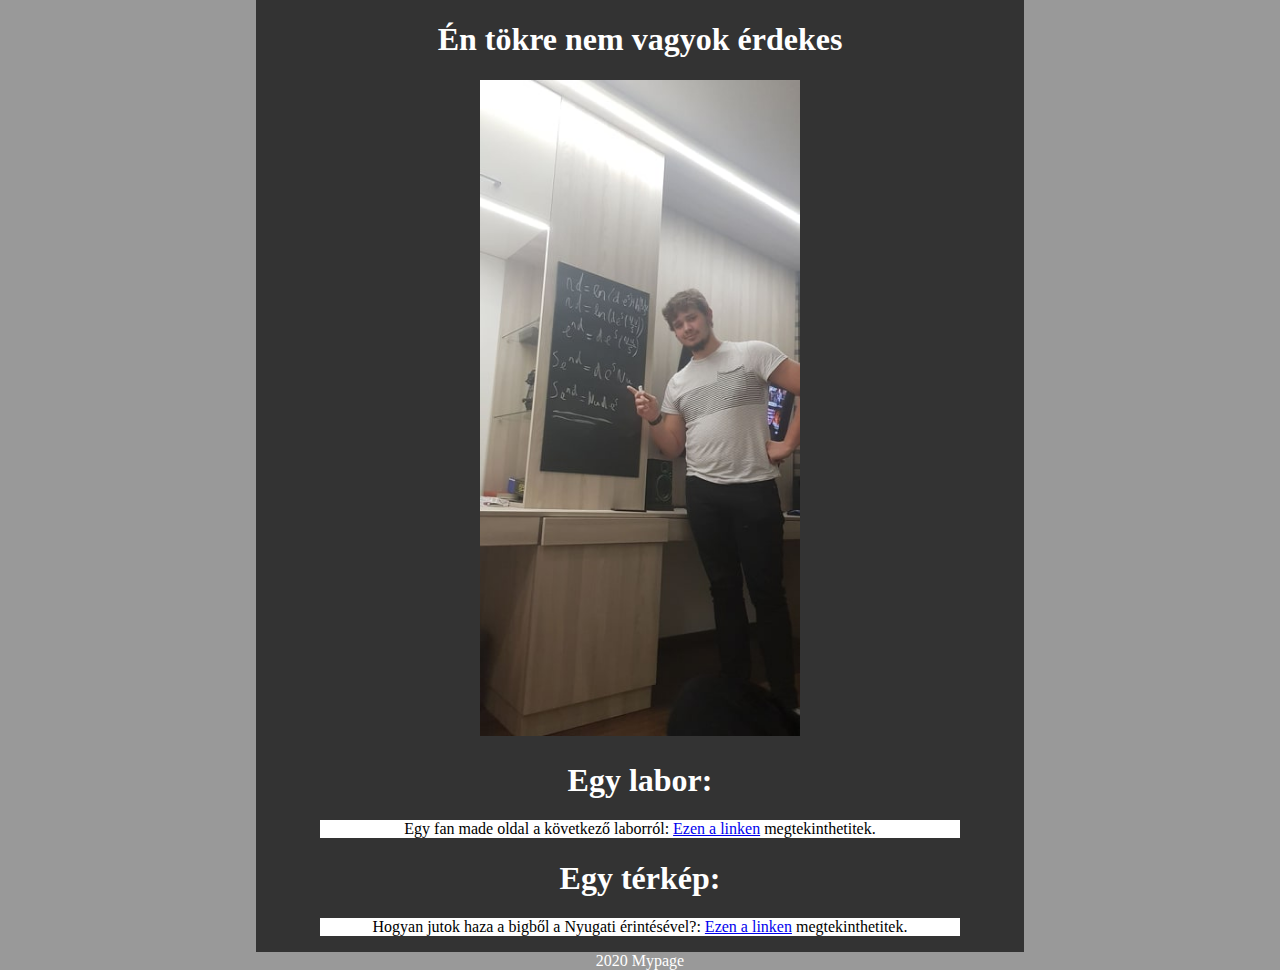
<file: index.html>
<!DOCTYPE html>
<html>
    <head>
    	<title>Én</title>
        <link rel="stylesheet" type="text/css" href="hozza_css.css">
    </head>

    <body>
		<div class="row">
			<div class="col">
                <h1>
                    Én tökre nem vagyok érdekes
                </h1>
                <img src="en.jpg">
                
                <h1>
                    Egy labor:
                </h1>
                <p class="pharagraph">
                    Egy fan made oldal a következő laborról: <a href="labor.html"> Ezen a linken</a> megtekinthetitek.
                </p>
				
		<h1>
                    Egy térkép:
                </h1>
                <p class="pharagraph">
                    Hogyan jutok haza a bigből a Nyugati érintésével?: <a href="route_map1.html"> Ezen a linken</a> megtekinthetitek.
                </p>
                
            </div>

		</div>

		<footer>2020 Mypage</footer>

    </body>
</html>
</file>
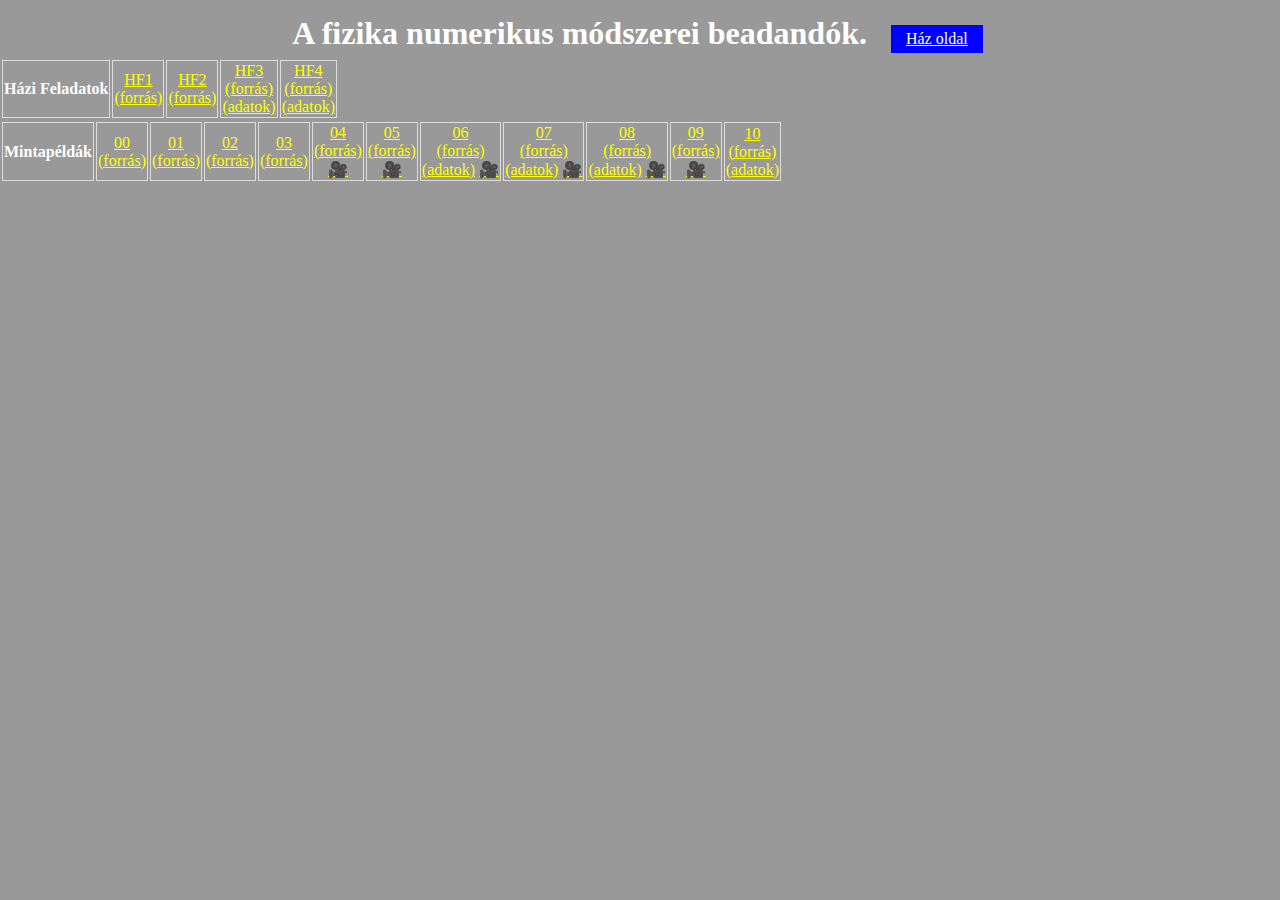
<file: beadandok.html>
<!DOCTYPE html>
<html>
    <head>
    	<title>Beadandok</title>
        <link rel="stylesheet" type="text/css" href="hozza_css.css">
    </head>

    <body>
    	<header>
    		<nav>
    			<h1>A fizika numerikus módszerei beadandók.</h1>
    			<ul>
    				<li><a href="labor.html">Ház oldal</a></li>
    			</ul>
    		</nav>
    	</header>

<table>
    <tbody>
        <tr>
            <td ><p style="font-weight: bold;"> Házi Feladatok </p> </td>
            <td ><a href="http://oroszl.web.elte.hu/fiznum1/HF_and_HALALFEJES/HF1.html"> HF1 </a><br>
                 <a href="http://oroszl.web.elte.hu/fiznum1/HF_and_HALALFEJES/HF1.ipynb" download>(forrás)</a><br></td>
            <td ><a href="http://oroszl.web.elte.hu/fiznum1/HF_and_HALALFEJES/HF2.html"> HF2 </a><br>
                 <a href="http://oroszl.web.elte.hu/fiznum1/HF_and_HALALFEJES/HF2.ipynb" download>(forrás)</a><br></td>
            <td ><a href="http://oroszl.web.elte.hu/fiznum1/HF_and_HALALFEJES/HF3.html"> HF3 </a><br>
                 <a href="http://oroszl.web.elte.hu/fiznum1/HF_and_HALALFEJES/HF3.ipynb" download>(forrás)</a><br>
                 <a href="http://oroszl.web.elte.hu/fiznum1/DATA/">(adatok)</a><br></td>
            <td ><a href="http://oroszl.web.elte.hu/fiznum1/HF_and_HALALFEJES/HF4.html"> HF4 </a><br>
                 <a href="http://oroszl.web.elte.hu/fiznum1/HF_and_HALALFEJES/HF4.ipynb" download>(forrás)</a><br>
                 <a href="http://oroszl.web.elte.hu/fiznum1/DATA/" >(adatok)</a><br></td>
            </tr>
    </tbody>
</table>
<table>
<tbody>
<tr>
<td><p style="font-weight: bold;"> Mintapéldák </p> </td>
<td ><a href='http://oroszl.web.elte.hu/fiznum1/static_notebooks/Package00/mintapelda00.html'>00</a><br>
     <a href='http://oroszl.web.elte.hu/fiznum1/notebooks/Package00/mintapelda00.ipynb' download>(forrás)</a></td>
<td ><a href='http://oroszl.web.elte.hu/fiznum1/static_notebooks/Package01/mintapelda01.html'>01</a><br>
     <a href='http://oroszl.web.elte.hu/fiznum1/notebooks/Package01/' >(forrás)</a></td>
<td ><a href='http://oroszl.web.elte.hu/fiznum1/static_notebooks/Package02/mintapelda02.html'>02</a><br>
     <a href='http://oroszl.web.elte.hu/fiznum1/notebooks/Package02/' >(forrás)</a></td>
<td ><a href='http://oroszl.web.elte.hu/fiznum1/static_notebooks/Package03/mintapelda03.html'>03</a><br>
     <a href='http://oroszl.web.elte.hu/fiznum1/notebooks/Package03/' >(forrás)</a></td>
<td ><a href='http://oroszl.web.elte.hu/fiznum1/static_notebooks/Package05/mintapelda05.html'>04</a><br>
     <a href='http://oroszl.web.elte.hu/fiznum1/notebooks/Package05/mintapelda05.ipynb' download>(forrás)</a><br>
     <a href='https://youtu.be/TX6PcYSCcYg' >🎥</a></td>
<td ><a href='http://oroszl.web.elte.hu/fiznum1/static_notebooks/Package06/mintapelda06.html'>05</a><br>
     <a href='http://oroszl.web.elte.hu/fiznum1/notebooks/Package06/mintapelda06.ipynb' download>(forrás)</a><br>
     <a href='https://youtu.be/Iy7pjYhV63A' >🎥</a></td>
<td ><a href='http://oroszl.web.elte.hu/fiznum1/static_notebooks/Package07/mintapelda07.html'>06</a><br>
     <a href='http://oroszl.web.elte.hu/fiznum1/notebooks/Package07/mintapelda07.ipynb' download>(forrás)</a><br>
     <a href='http://oroszl.web.elte.hu/fiznum1/notebooks/Package07/data/' >(adatok)</a>
     <a href='https://youtu.be/9DMaliYYNd8' >🎥</a></td>
<td ><a href='http://oroszl.web.elte.hu/fiznum1/static_notebooks/Package08/mintapelda08.html'>07</a><br>
     <a href='http://oroszl.web.elte.hu/fiznum1/notebooks/Package08/mintapelda08.ipynb' download>(forrás)</a><br>
     <a href='http://oroszl.web.elte.hu/fiznum1/notebooks/Package08/data/' >(adatok)</a>
     <a href='https://youtu.be/23vUie7BEpQ' >🎥</a>
<td ><a href='http://oroszl.web.elte.hu/fiznum1/static_notebooks/Package09/mintapelda09.html'>08</a><br>
     <a href='http://oroszl.web.elte.hu/fiznum1/notebooks/Package09/' >(forrás)</a><br>
     <a href='http://oroszl.web.elte.hu/fiznum1/notebooks/Package09/data/' >(adatok)</a>
     <a href='https://youtu.be/D4m6-XMQXv4'>🎥</a></td>
<td ><a href='http://oroszl.web.elte.hu/fiznum1/static_notebooks/Package04/mintapelda04.html'>09</a><br>
     <a href='http://oroszl.web.elte.hu/fiznum1/notebooks/Package04/mintapelda04.ipynb' download>(forrás)</a><br>
     <a href='https://youtu.be/JWSUHVhPH8M'>🎥</a></td>
<td ><a href='http://oroszl.web.elte.hu/fiznum1/static_notebooks/Package10/mintapelda10.html'>10</a><br>
     <a href='http://oroszl.web.elte.hu/fiznum1/notebooks/Package10/' >(forrás)</a><br>
     <a href='http://oroszl.web.elte.hu/fiznum1/notebooks/Package10/data/' >(adatok)</a></td>

    </body>
</html>
</file>
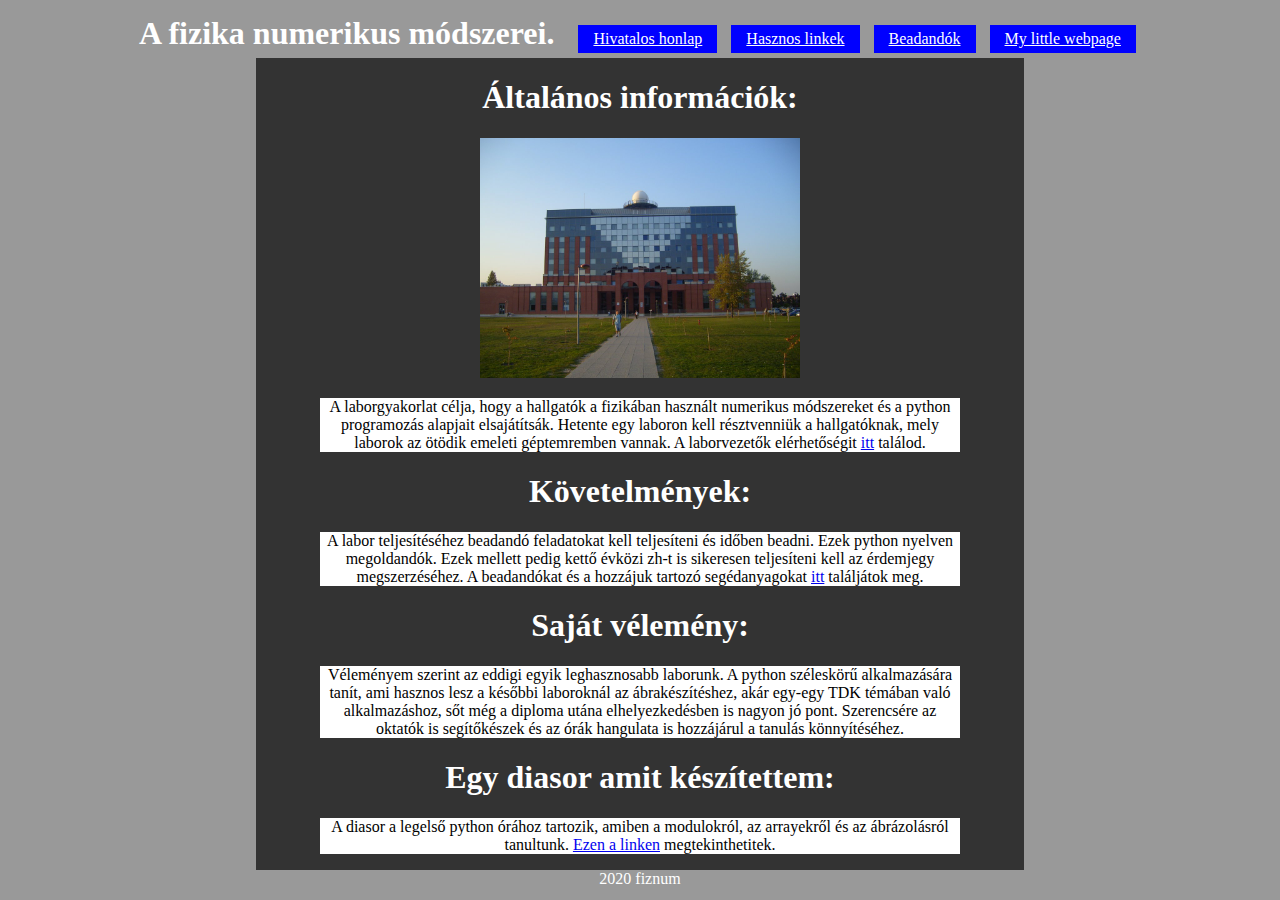
<file: labor.html>
<!DOCTYPE html>
<html>
    <head>
    	<title>Fiznum I.</title>
        <link rel="stylesheet" type="text/css" href="hozza_css.css">
    </head>

    <body>
    	<header>
    		<nav>
    			<h1>A fizika numerikus módszerei.</h1>
    			<ul>
    				<li><a href="http://oroszl.web.elte.hu/fiznum1/">Hivatalos honlap</a></li>
    				<li><a href="linkek.html">Hasznos linkek</a></li>
    				<li><a href="beadandok.html">Beadandók</a></li>
                    <li><a href="index.html">My little webpage</a></li>
    			</ul>
    		</nav>
    	</header>

		<div class="row">
			<div class="col">
                <h1>
                    Általános információk:
                </h1>
                <img src="ELTE.jpg">
                <p class="pharagraph">
                    A laborgyakorlat célja, hogy a hallgatók a fizikában használt numerikus módszereket és a python programozás alapjait elsajátítsák.
                    Hetente egy laboron kell résztvenniük a hallgatóknak, mely laborok az ötödik emeleti géptemremben vannak. A laborvezetők elérhetőségit <a href="http://oroszl.web.elte.hu/fiznum1/elerhetosegek.docx.pdf" download="elerhetosegek.docx">itt</a> találod.
                </p>
                <h1>
                    Követelmények:
                </h1>
                <p class="pharagraph">
                    A labor teljesítéséhez beadandó feladatokat kell teljesíteni és időben beadni. Ezek python nyelven megoldandók. Ezek mellett pedig kettő évközi zh-t is sikeresen teljesíteni kell az érdemjegy megszerzéséhez. A beadandókat és a hozzájuk tartozó segédanyagokat <a href="beadandok.html">itt</a> találjátok meg.
                </p>
                <h1>
                    Saját vélemény:
                </h1>
                <p class="pharagraph">
                    Véleményem szerint az eddigi egyik leghasznosabb laborunk. A python széleskörű alkalmazására tanít, ami hasznos lesz a későbbi laboroknál az ábrakészítéshez, akár egy-egy TDK témában való alkalmazáshoz, sőt még a diploma utána elhelyezkedésben is nagyon jó pont. Szerencsére az oktatók is segítőkészek és az órák hangulata is hozzájárul a tanulás könnyítéséhez.
                </p>

                <h1>
                    Egy diasor amit készítettem:
                </h1>
                <p class="pharagraph">
                    A diasor a legelső python órához tartozik, amiben a modulokról, az arrayekről és az ábrázolásról tanultunk. <a href="Untitled.slides.html"> Ezen a linken</a> megtekinthetitek.
                </p>
                
            </div>

		</div>

		<footer>2020 fiznum</footer>

    </body>
</html>
</file>
<file: hozza_css.css>
body{
	background-color: #999;
	color: white;
	margin: 0;
	text-align:center;
}

header{
	background-color: #999;
	color: white;
	margin: 0;
	padding: 15px 15px 0px 15px;
}

header h1{
	margin: 0;
	display: inline-block;

}

nav ul{
	margin: 0;
	display: inline-block;
	padding: 0 0 0 15px;

}

nav ul li{
	background-color: blue;
	color: white;
	list-style-type: none;
	display: inline-block;
	margin: 5px;
	padding: 5px 15px;
}

nav ul li a{
	color: white;
}

div.row{
}

div.col{
	background-color: #333;
	
	float: left;
	margin: 0% 20% 0% 20%;
	padding: 0% 5% 0% 5%;
	width: 50%;
}

div.col p.pharagraph{
	background-color: white;
	color: black;
}

td {
	text-align:center;
	border: 1px solid #dddddd
}

td a{
	background-color: #999;
	color: yellow;
}

a.hasznos {
	background-color: white;
	color: green;
	padding: 0% 2% 0% 2%;
}

img {
	width: 50%;
	padding: 0% 25% 0% 25%;
}

footer{
	clear:both;
}
</file>
